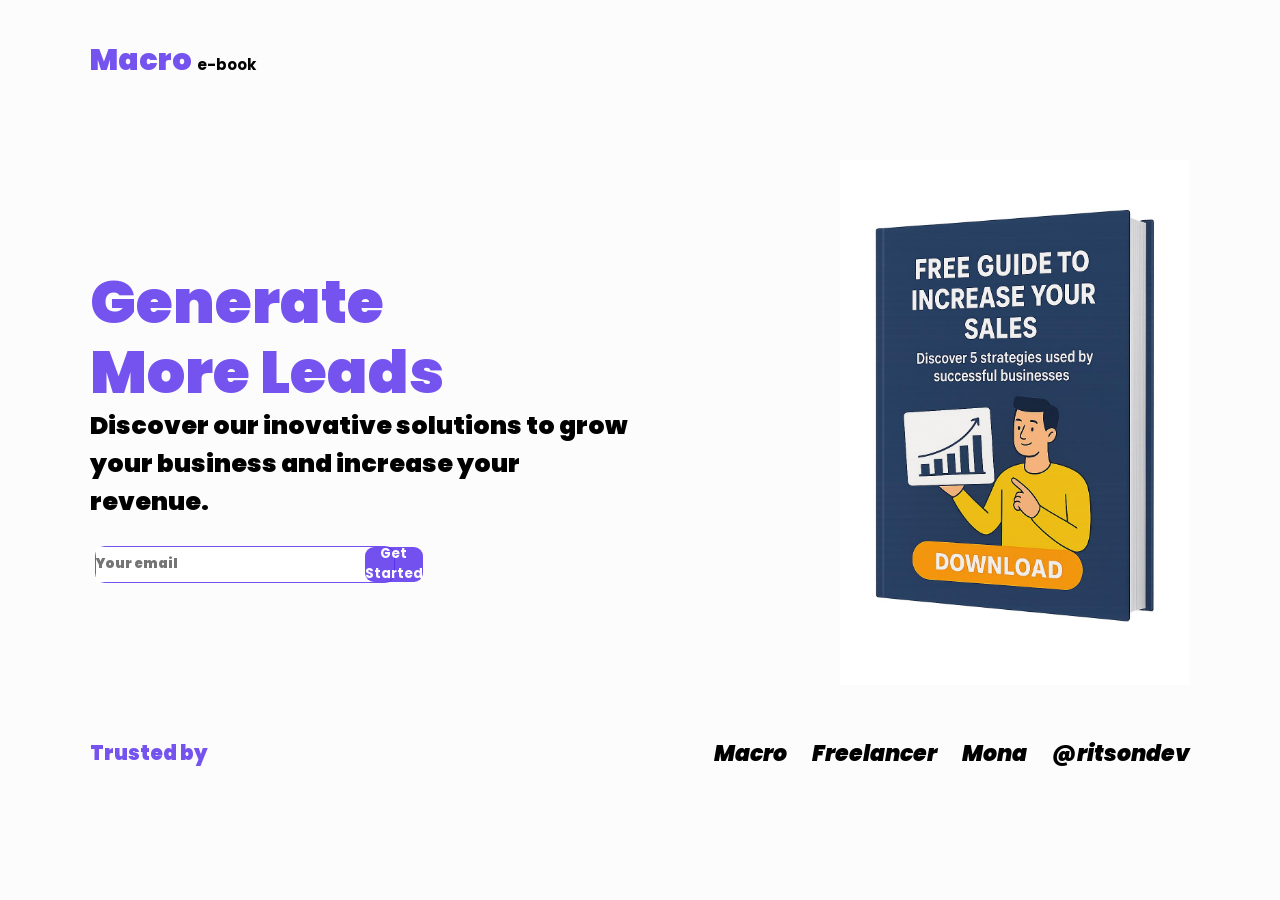
<file: docs/index.html>
<!DOCTYPE html>
<html lang="en">
<head>
    <meta charset="UTF-8">
    <meta name="viewport" content="width=device-width, initial-scale=1.0">
    <link rel="stylesheet" href="style.css">
    <title>Lead | Capture</title>
</head>
<body>
    
    <header>

        <a href="#" class="logo"> 
            Macro <span>e-book</span>
        </a>

        <a href="#input_information" class="button_download">Download</a>

    </header>

    <main>

        <div class="main-information">

            <div class="text">
                
                <h1>Generate More Leads</h1>

                <p>
                    Discover our inovative solutions to grow
                    your business and increase your revenue.

                </p>

            </div>

                <form class="input_information" id="input_information">

                    <input type="email" required tabindex="1" placeholder="Your email">
                    <button class="send">Get Started</button>

                </form>


        </div>

        <div class="img-ebook-main">
            <img src="assets/ebook-image.jpg" alt="e-book">
        </div>

    </main>

    <footer>

        <p>Trusted by</p>

        <ul class="elements-org">

            <a href="https://ritsondev.github.io/NewsLatter_Macro/" class="macro"><li>Macro</li></a>
            <a href="https://www.freelancer.pt/u/ritsondev" class="free"><li>Freelancer</li></a>
            <a href="https://web.facebook.com/people/Business-trade/61579898113135/#" class="mona"><li>Mona</li></a>
            <a href="https://github.com/ritsondev" class="ritsondev"><li>@ritsondev</li></a>

        </ul>

    </footer>

</body>
</html>
</file>
<file: docs/style.css>
@font-face{

    font-family: poppins;
    src: url(fonts/Poppins-Black.ttf) format('truetype');

}

@font-face{

    font-family: poppins-italic;
    src: url(fonts/Poppins-BlackItalic.ttf) format('truetype');

}

@font-face{

    font-family: poppins-bold;
    src: url(fonts/Poppins-Bold.ttf) format('truetype');

}


*{

    padding: 0;
    margin: 0;
    box-sizing: border-box;

}

:root{

    --first-color:#fcfcfc;
    --secound-color:#542aebce;

}

html{

    scroll-behavior: smooth;

}

body{

    width: 100%;
    height: 100vh;
    background-color: var(--first-color);

}

a{

    text-decoration: none;

}

header{

    display: flex;
    padding: 3% 7%;
    overflow: hidden;
    align-items: center;
    justify-content: space-between;

}

.logo{

    font-size: 30px;
    font-family: poppins;
    color: var(--secound-color);

}

.logo span{

    color: black;
    font-size: 15px;
    font-family: poppins-bold;
   
}

.button_download{

    width: 120px;
    height: 35px;
    display: none;
    align-items: center;
    border-radius: 20px;
    justify-content: center;
    transition: all ease .3s;
    font-family: poppins-bold;
    color: var(--first-color);
    background-color: var(--secound-color);

}

.button_download:hover{

    color: var(--secound-color);
    background-color: var(--first-color);
    border: 1px solid var(--secound-color);

}

main{

    display: flex;
    padding: 3% 7%;
    overflow: hidden;
    align-items: center;
    justify-content: space-between;

}

.main-information{

    gap: 25px;
    display: flex;
    flex-direction: column;

}


.text h1{

    font-size: 60px;
    max-width: 400px;
    line-height: 70px;
    font-family: poppins;
    color: var(--secound-color);

}


.text p{

    font-size: 25px;
    max-width: 550px;
    font-family: poppins;

}

.img-ebook-main img{

    max-width: 350px;

}

.input_information{

    left: 5px;
    display: flex;
    max-width: 300px;
    position: relative;
    border-radius: 10px;
    border: 1px solid var(--secound-color);

}

.input_information  input{

    border: none;
    outline: none;
    font-family: poppins;

}

.input_information button{

    width: 120px;
    height: 35px;
    border: none;
    display: flex;
    cursor: pointer;
    align-items: center;
    border-radius: 9px;
    justify-content: center;
    transition: all ease .3s;
    font-family: poppins-bold;
    color: var(--first-color);
    background-color: var(--secound-color);

}


footer{

    top: 1%;
    padding: 0 7%;
    display: flex;
    overflow: hidden;
    position: relative;
    align-items: center;
    justify-content: space-between;

}

footer p{

    font-size: 20px;
    position: relative;
    font-family: poppins;
    color: var(--secound-color);

}

footer ul{

    gap: 25px;
    display: flex;
    list-style: none;


}

footer ul li{

    color: black;
    font-size: 22px;
    transition: all ease .3s;
    font-family: poppins-italic;

}

footer ul li:hover{

    color: var(--secound-color);

}

@media(max-width:768px){

    main{

        justify-content: start;
        align-items: flex-start;
        flex-direction: column-reverse;
        
    }

    .button_download{

        padding: 0;
        display: flex;

    }
    
    .img-ebook-main{

        padding-left: 0;
        display: flex;
        align-items: start;
        justify-content: start;

    }

    footer{

        top: 10%;
        flex-direction: column;

    }

    footer p{

        font-size: 12px;

    }

    footer ul{

        gap: 10px;

    }

    footer ul li{

        font-size: 16px;

    }

}
</file>
